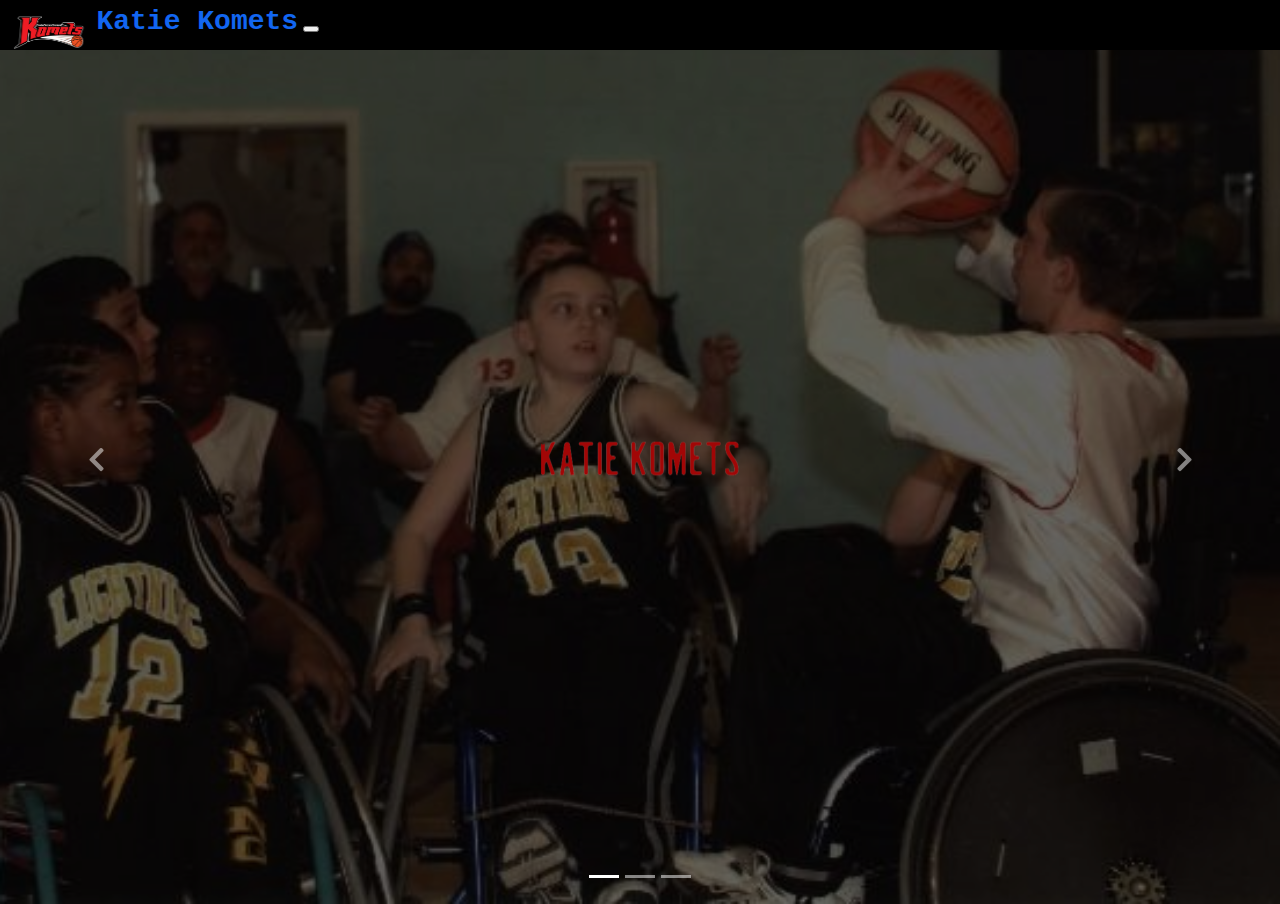
<file: index.html>
<!DOCTYPE html>
<html lang="en">

<head>
  <meta charset="UTF-8" />
  <meta name="viewport" content="width=device-width, initial-scale=1.0" />
  <link href="https://cdn.jsdelivr.net/npm/bootstrap@5.1.3/dist/css/bootstrap.min.css" rel="stylesheet" integrity="sha384-1BmE4kWBq78iYhFldvKuhfTAU6auU8tT94WrHftjDbrCEXSU1oBoqyl2QvZ6jIW3" crossorigin="anonymous" />
  <link href="styles.css" rel="stylesheet" type="text/css" />
  <link rel="stylesheet" href="css/mdb.min.css" />
  <!-- Font Awesome -->
  <link rel="stylesheet" href="https://use.fontawesome.com/releases/v5.11.2/css/all.css" />
  <!-- Google Fonts Roboto -->
  <!-- MDB -->
  <!-- Custom styles -->
  <meta http-equiv="X-UA-Compatible" content="ie=edge" />
  <title>Katie Komets</title>
</head>

<body>
  <header>

    <nav class="navbar navbar-expand-lg navbar-dark fixed-top" style = "background-color:black">
    <div class="container-fluid">
      <a class="navbar-brand" href="#">
        <img src="images\komets logo variants 2 copy.png" alt="" width="75" height="35" class="d-inline-block align-text-top" />
        <b id="title_message" class="nav_title">Katie Komets</b>
      </a>
      <button class="navbar-toggler" type="button" data-bs-toggle="collapse" data-bs-target="#navbarNav" aria-controls="navbarNav" aria-expanded="false" aria-label="Toggle navigation">
        <span class="navbar-toggler-icon"></span>
      </button>
      <div class="collapse navbar-collapse" id="navbarNav">
        <ul class="navbar-nav ms-auto mb-2 mb-lg-0">
          <li class="nav-item ml-2">
            <a class="nav-link active" aria-current="page" href="index.html">Home</a>
          </li>
          <li class="nav-item ml-2 light">
            <a class="nav-link" aria-current="page" href="about.html">About</a>
          </li>
          <li class="nav-item ml-2 light">
            <a class="nav-link" aria-current="page" href="contact.html">Contact</a>
          </li>
          <li class="nav-item light">
            <a class="nav-link" href="schedule.html">Schedule</a>
          </li>
        </ul>
      </div>
    </div>
  </nav>

  <header>
    <style>
      /* Carousel styling */
      #introCarousel,
      .carousel-inner,
      .carousel-item,
      .carousel-item.active {
        height: 100vh;
      }

      .carousel-item:nth-child(1) {
        background-image: url('images\\slider-1.jpg');
        background-repeat: no-repeat;
        background-size: cover;
        background-position: center center;
      }

      .carousel-item:nth-child(2) {
        background-image: url('images\\slider-2.jpg');
        background-repeat: no-repeat;
        background-size: cover;
        background-position: center center;
      }

      .carousel-item:nth-child(3) {
        background-image: url('images\\slider-3.jpg');
        background-repeat: no-repeat;
        background-size: cover;
        background-position: center center;
      }

      /* Height for devices larger than 576px */
      @media (min-width: 992px) {
        #introCarousel {
          margin-top: -58.59px;
        }
      }
    </style>



    <!-- Carousel wrapper -->
    <div id="introCarousel" class="carousel slide carousel-fade mt-1" data-mdb-ride="carousel">
      <!-- Indicators -->
      <ol class="carousel-indicators">
        <li data-mdb-target="#introCarousel" data-mdb-slide-to="0" class="active"></li>
        <li data-mdb-target="#introCarousel" data-mdb-slide-to="1"></li>
        <li data-mdb-target="#introCarousel" data-mdb-slide-to="2"></li>
      </ol>

      <!-- Inner -->
      <div class="carousel-inner">
        <!-- Single item -->
        <div class="carousel-item active">
          <div class="mask" style="background-color: rgba(0, 0, 0, 0.6);">
            <div class="d-flex justify-content-center align-items-center h-100">
              <div class="text-white text-center">
                <h2><img src="images\Could Be Correct.png" class="responsive mt-3"></h2>
              </div>
            </div>
          </div>
        </div>

        <!-- Single item -->
        <div class="carousel-item">
          <div class="mask" style="background-color: rgba(0, 0, 0, 0.6);">
            <div class="d-flex justify-content-center align-items-center h-100">
              <div class="text-white text-center">
                <h2><img src="images\Could Be Correct.png" class="responsive mt-3"></h2>
              </div>
            </div>
          </div>
        </div>

        <!-- Single item -->
        <div class="carousel-item">
          <div class="mask" style="background-color: rgba(0, 0, 0, 0.6);">
            <div class="d-flex justify-content-center align-items-center h-100">
              <div class="text-white text-center">
                <h2><img src="images\Could Be Correct.png" class="responsive mt-3"></h2>
              </div>
            </div>
          </div>
        </div>
      <!-- Inner -->

      <!-- Controls -->
      <a class="carousel-control-prev" href="#introCarousel" role="button" data-mdb-slide="prev">
        <span class="carousel-control-prev-icon" aria-hidden="true"></span>
        <span class="sr-only">Previous</span>
      </a>
      <a class="carousel-control-next" href="#introCarousel" role="button" data-mdb-slide="next">
        <span class="carousel-control-next-icon" aria-hidden="true"></span>
        <span class="sr-only">Next</span>
      </a>
    </div>
    <!-- Carousel wrapper -->
  </header>
  <!--Main Navigation-->
    <!-- MDB -->
    <script type="text/javascript" src="js/mdb.min.js"></script>
    <!-- Custom scripts -->
  <script src="https://cdn.jsdelivr.net/npm/bootstrap@5.1.3/dist/js/bootstrap.bundle.min.js" integrity="sha384-ka7Sk0Gln4gmtz2MlQnikT1wXgYsOg+OMhuP+IlRH9sENBO0LRn5q+8nbTov4+1p" crossorigin="anonymous"></script>
</body>

</html>
</file>
<file: styles.css>
html,body{
   height:100%;
}
.carousel,.item,.active{
   height:100%;
 }
.carousel-inner{
    height:100%;
}
.nav_title{
  font-family: "Courier New";
  margin-left: 5px;
  font-size:28px;
}
.nav-item{
  font-size:20px;
  margin-right: 6px;
  font-family: "Courier New";
}
.active{
  font-weight:1000;
}
.carousel-item{
  font-family:Bradley Hand, cursive;

;}
.responsive {
  width: 100%;
  max-width: 200px;
  height: auto;
}
</file>
